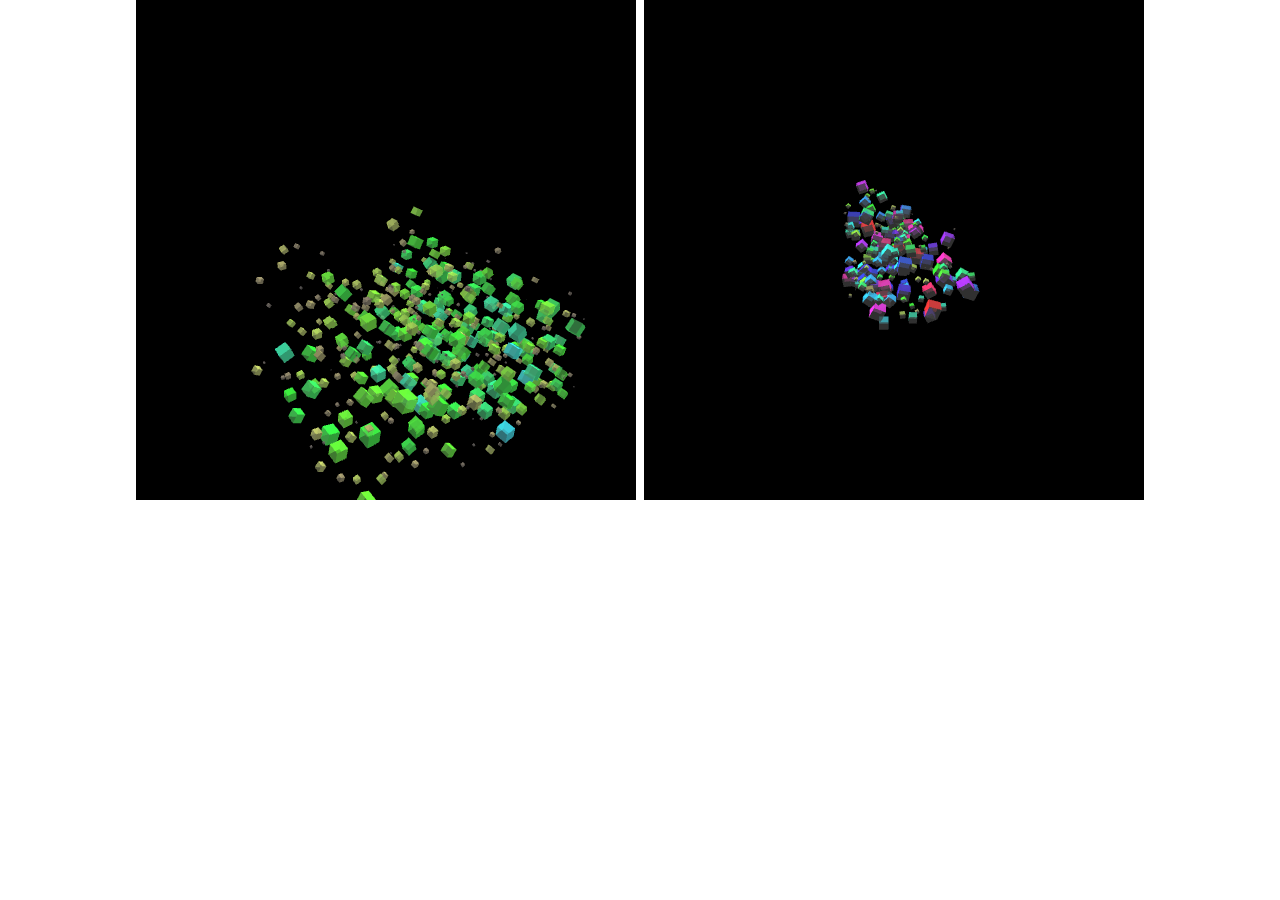
<file: app/boids/particles_boids_processing.html>
<!DOCTYPE html>
<html lang="en">
	<head>
		<title>Particles and Boids</title>
		<meta charset="utf-8">
		<meta name="viewport" content="width=device-width, user-scalable=no, minimum-scale=1.0, maximum-scale=1.0">
		<style>
			body {
				color: #808080;
				font-family:Monospace;
				font-size:13px;
				text-align:center;

				background-color: #ffffff;
				margin: 0px;
				overflow: hidden;
			}
		</style>
	</head>
	<body>

		<div id="container"></div>
		<canvas id="processing_particle"></canvas>
		<canvas id="processing_boid"></canvas>

		<!-- Physics - Boid -->
		<script src="assets/js/math/Vector3.js"></script>
		<script src="assets/js/physics/physics_boid.js"></script>

		<!-- Physics - Particle -->
		<script src="assets/js/physics/physics_particle.js"></script>

		<!-- Renderer -->
		<script src="assets/js/renderers/processing.min.js"></script>
		<script src="assets/js/renderers/render_processing_particle.js"></script>
		<script src="assets/js/renderers/render_processing_boid.js"></script>
		
	</body>
</html>
</file>
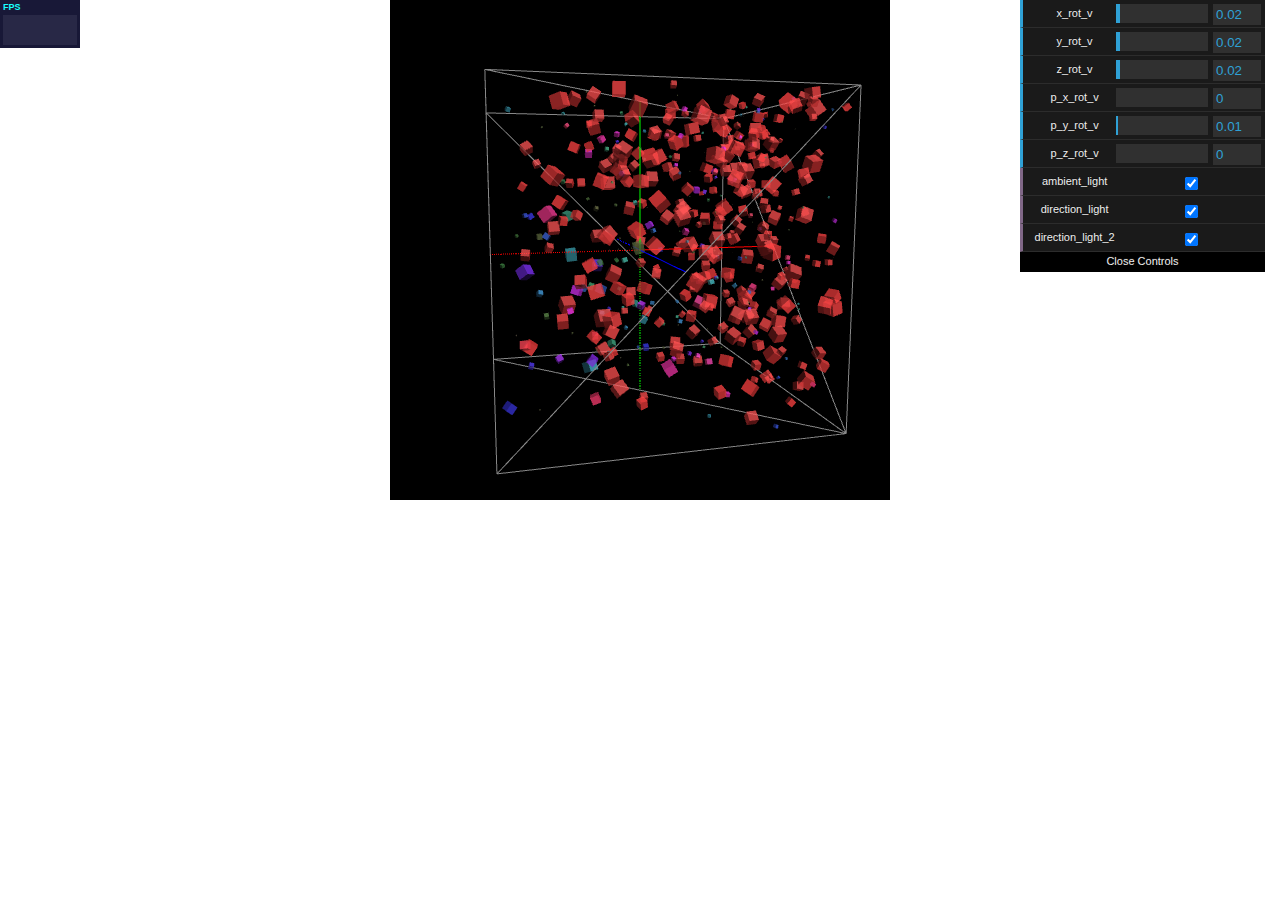
<file: app/boids/particles_threejs.html>
<!DOCTYPE html>
<html lang="en">
	<head>
		<title>Three.js Particles</title>
		<meta charset="utf-8">
		<meta name="viewport" content="width=device-width, user-scalable=no, minimum-scale=1.0, maximum-scale=1.0">
		<style>
			body {
				color: #808080;
				font-family:Monospace;
				font-size:13px;
				text-align:center;

				background-color: #ffffff;
				margin: 0px;
				overflow: hidden;
			}
		</style>
	</head>
	<body>

		<div id="container"></div>
		<canvas id="three_particle"></canvas>

		<!-- Other Libs -->
		<script src="assets/js/controls/dat.gui.min.js"></script>
		<script src="assets/js/libs/stats.min.js"></script>

		<!-- Renderer -->
		<script src="assets/js/renderers/three.min.js"></script>
		<script src="assets/js/renderers/Projector.js"></script>
		<script src="assets/js/renderers/CanvasRenderer.js"></script>
		<script src="assets/js/controls/OrbitControls.js"></script>

		<!-- Physics - Particle -->
		<script src="assets/js/physics/physics_particle.js"></script>

		<!-- Render - Particle -->
		<script src="assets/js/renderers/render_three_particle.js"></script>
		
	</body>
</html>
</file>
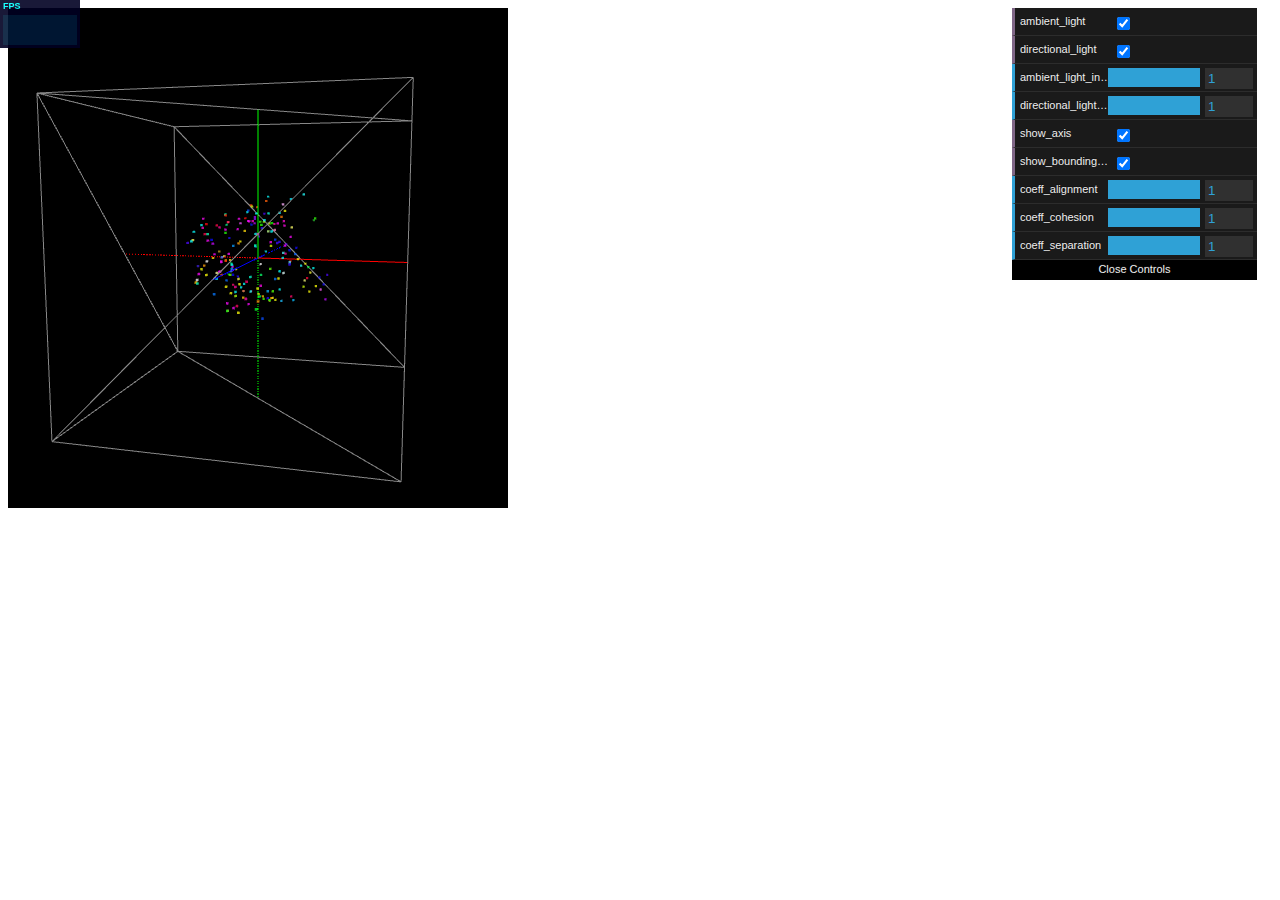
<file: app/assets/html/boids_threejs.html>
<!DOCTYPE html>
<html lang="en">
	<head>
		<title>Boids Algorithm in Three.js</title>
		<meta charset="utf-8">
		<meta name="viewport" content="width=device-width, user-scalable=no, minimum-scale=1.0, maximum-scale=1.0">
	</head>
	<body>

	<!-- Container for Visualization -->
		<div id="container">
			<canvas id="three_boid"></canvas>
		</div>
	<!-- End Container -->


	<!-- General JS Libraries (please don't modify these) -->

		<!-- General Utilities (no dependencies) -->
		<script src="../../assets/js/libs/ui/dat.gui.min.js"></script>
		<script src="../../assets/js/libs/ui/stats.min.js"></script>

		<!-- Renderer -->
		<script src="../../assets/js/libs/renderers/three/three.min.js"></script>

		<!-- Renderer Plug-ins (depends on Three.js being loaded first) -->
		<script src="../../assets/js/libs/renderers/three/plugins/AxesHelper2.js"></script>
		<script src="../../assets/js/libs/renderers/three/plugins/OrbitControls.js"></script>
		<script src="../../assets/js/libs/renderers/three/plugins/DeviceOrientationControls.js"></script>

		<!-- Physics (boids) -->
		<script src="../../assets/js/libs/maths/vector3.js"></script>
		<script src="../../assets/js/libs/physics/boids.js"></script>
	
	<!-- End General JS Libraries -->


	<!-- Your JS Files (please modify the actual file contents) -->

		<!-- Modifications to the physics object (boids) to work with the renderer (three) -->
		<script src="../../assets/js/main/boids_prototypes_for_three.js"></script>
		
		<!-- Main program that joins renderer (three) to physics (boid) -->
		<script src="../../assets/js/main/boids_three.js"></script>

	<!-- End Your JS Files -->

	</body>
</html>
</file>
